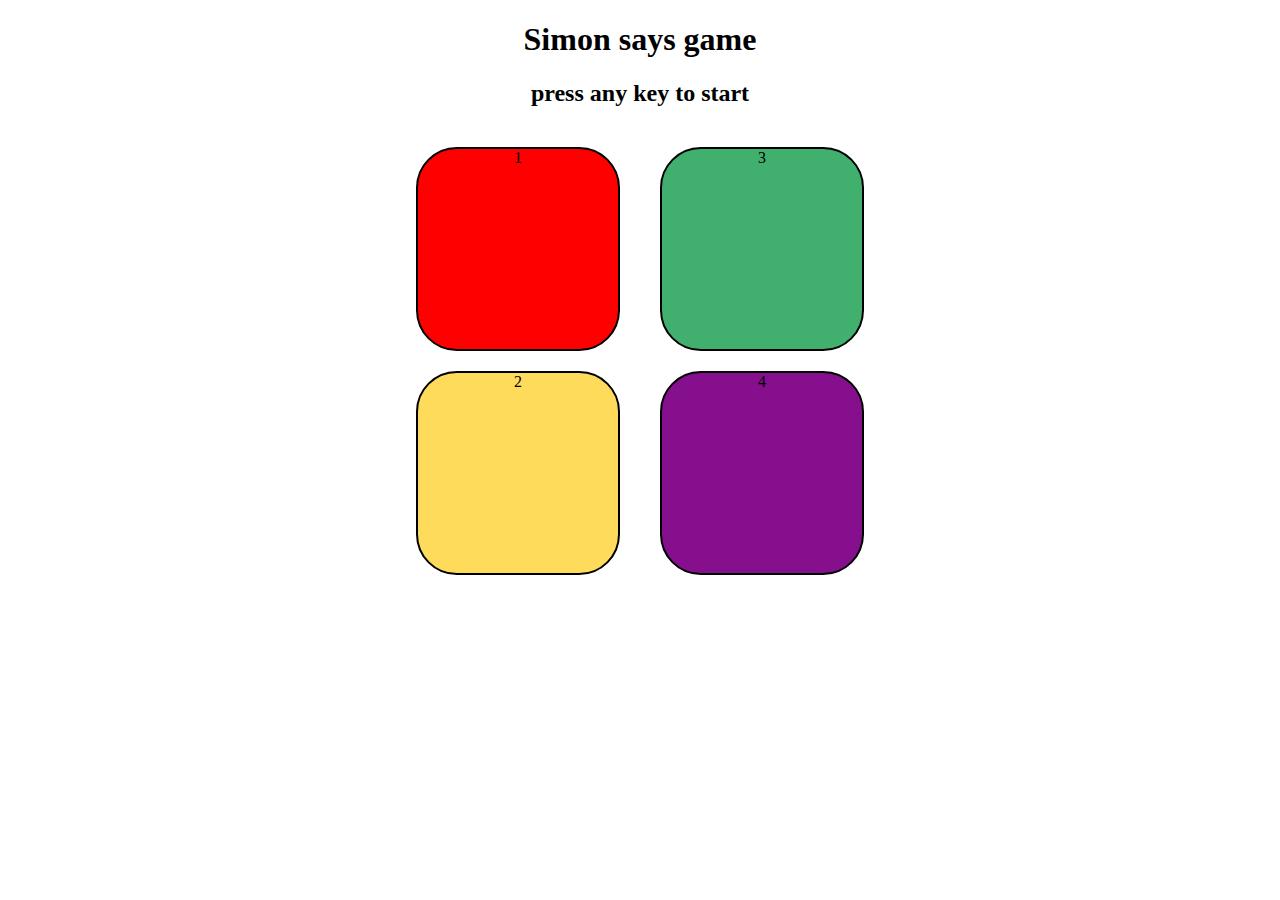
<file: index.html>
<!DOCTYPE html>
<html lang="en">
<head>
    <meta charset="UTF-8">
    <meta name="viewport" content="width=device-width, initial-scale=1.0">
    <title>simon says game</title>
    <link rel ="stylesheet" href="simon.css">
</head>
<body>
    
<h1>Simon says game</h1>
<h2>press any key to start</h2>
<div class="btn-container">
    <div class="line-one">
        <div class="btn red" type ="button" id="red">1</div>
        <div class="btn yellow"  type ="button" id="yellow">2</div>
    </div>
    <div class="line-two">
        
    <div class="btn green"  type ="button" id="green">3</div>
    <div class="btn purple"  type ="button" id="purple">4</div>
    </div>

</div>

    <script src="simon.js"></script>
</body>
</html>
</file>
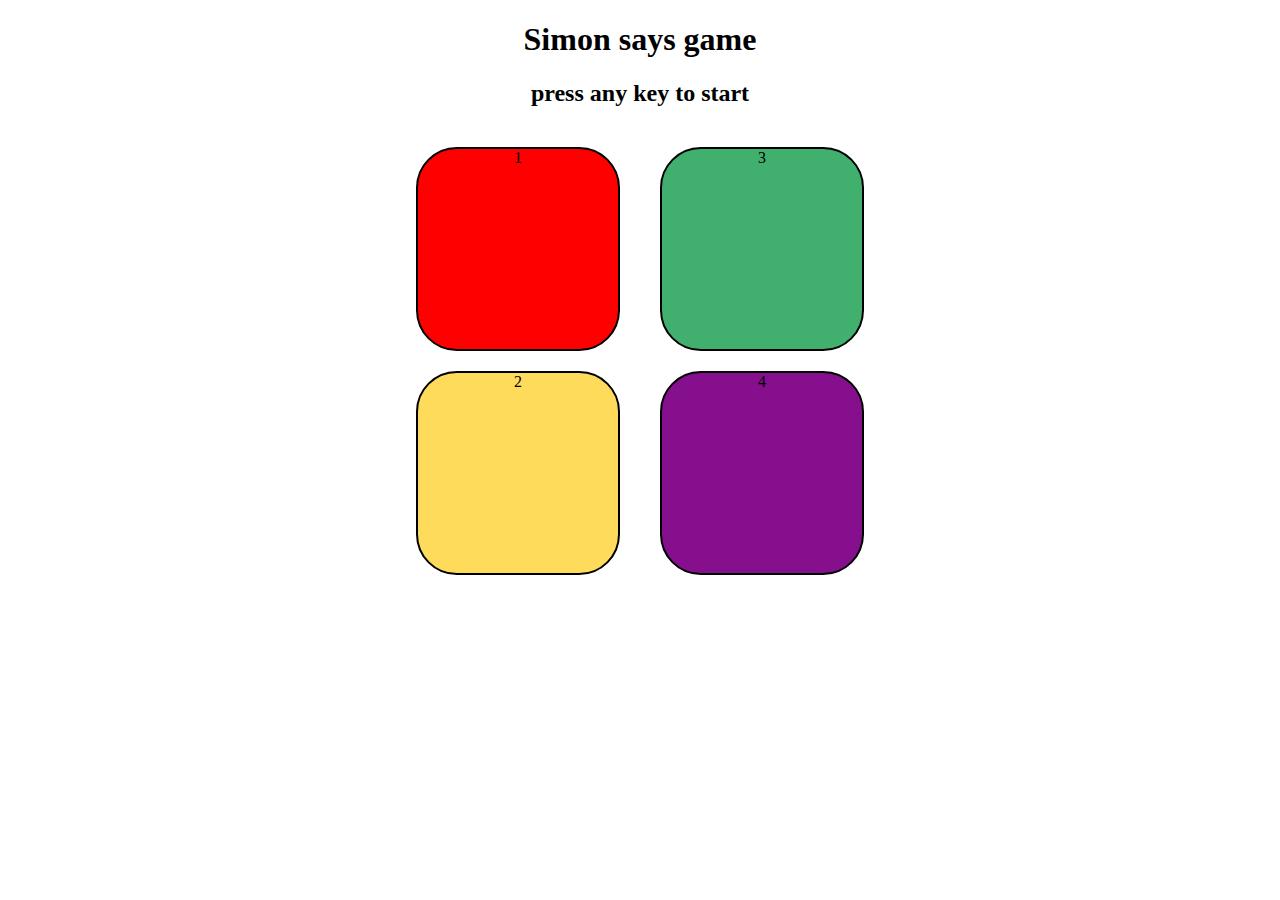
<file: simon.html>
<!DOCTYPE html>
<html lang="en">
<head>
    <meta charset="UTF-8">
    <meta name="viewport" content="width=device-width, initial-scale=1.0">
    <title>simon says game</title>
    <link rel ="stylesheet" href="simon.css">
</head>
<body>
    
<h1>Simon says game</h1>
<h2>press any key to start</h2>
<div class="btn-container">
    <div class="line-one">
        <div class="btn red" type ="button" id="red">1</div>
        <div class="btn yellow"  type ="button" id="yellow">2</div>
    </div>
    <div class="line-two">
        
    <div class="btn green"  type ="button" id="green">3</div>
    <div class="btn purple"  type ="button" id="purple">4</div>
    </div>

</div>

    <script src="simon.js"></script>
</body>
</html>
</file>
<file: simon.css>
body{
    text-align: center;
}

.btn{
    height: 200px;
    width: 200px;
    border: 2px solid black;
    border-radius: 20%;
    display: flex;
    justify-content: center;
    margin: 20px;
}

.btn-container{
    display: flex;
    justify-content: center;
    padding: auto;
    
}

.red {
    background-color:#FF0000 ;
}

.green {
    background-color: #41B06E;
}

.yellow{
    background-color:#FFDB5C ;
}

.purple{
    background-color: #850F8D;
}

.flash{
    background-color: white;
}
 .userflash{
    background-color: #9BCF53;
 }
</file>
